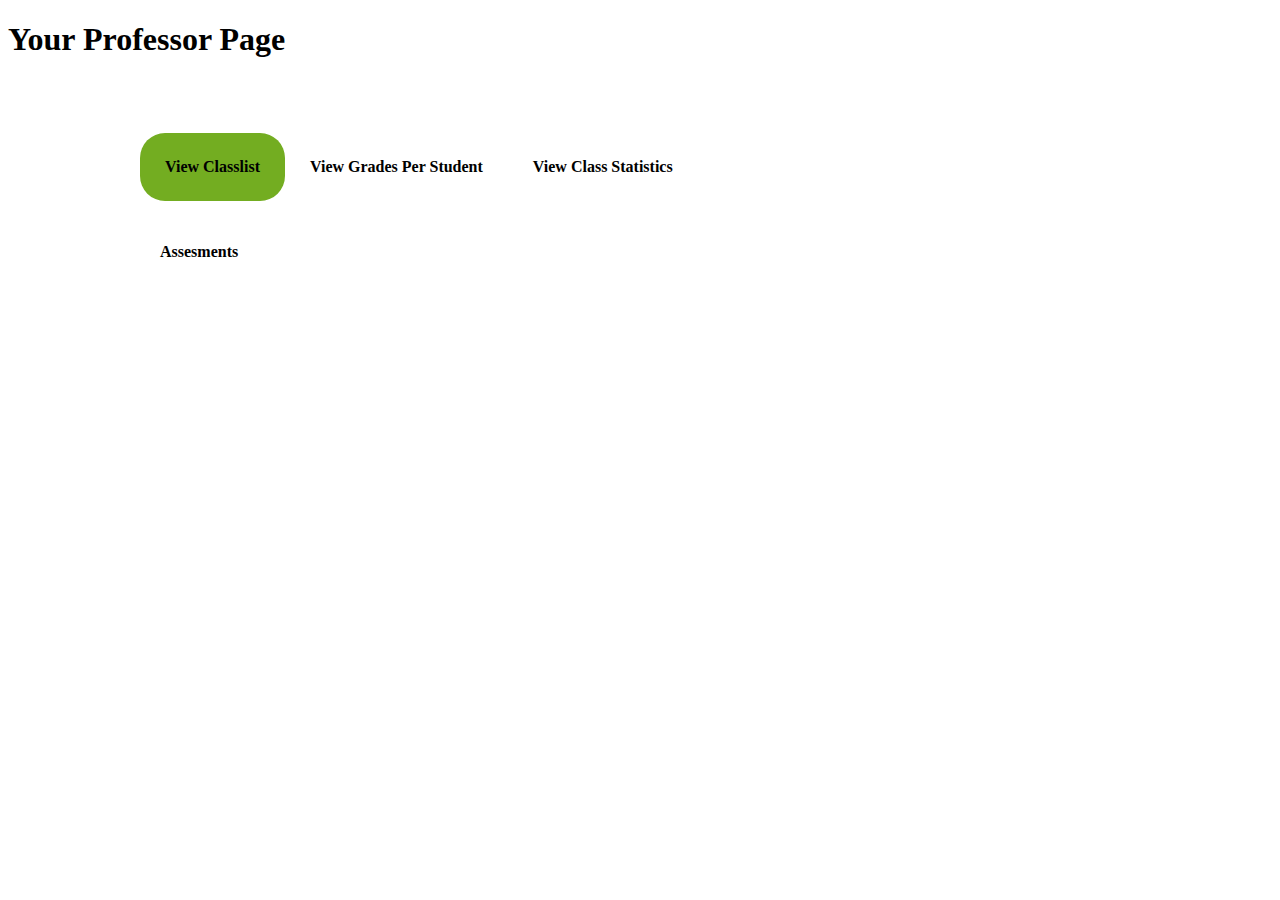
<file: ProfPage.html>
<!DOCTYPE html>
<html>
    <head>
        <title>Student SOEN 287</title>
        <link rel="stylesheet" href="profpage.css">    
      
    </head>
    <body>
        <h1>Your Professor Page</h1>
 <div class="tabs">
    <input type="radio" id="assesments" name="tabs" checked="checked">
    <label for="assesments">View Classlist</label>
    <div class="tab">
        <h4>Assesments</h4>
    </div>
    <input type="radio" id="finalgrade" name="tabs">
    <label for="finalgrade">View Grades Per Student</label>
    <div class="tab">
        <h4>Your Cumulative Final Grade</h4>
    </div>
    <input type="radio" id="statistics" name="tabs">
    <label for="statistics">View Class Statistics</label>
    <div class="tab">
        <h4 style="text-align: left;">Standard Deviation</h4>
        <h4 style="text-align: right; padding-left: 700px;">Rank Percentile</h4>
    </div>
    
 </div>
    </body>
</html>
</file>
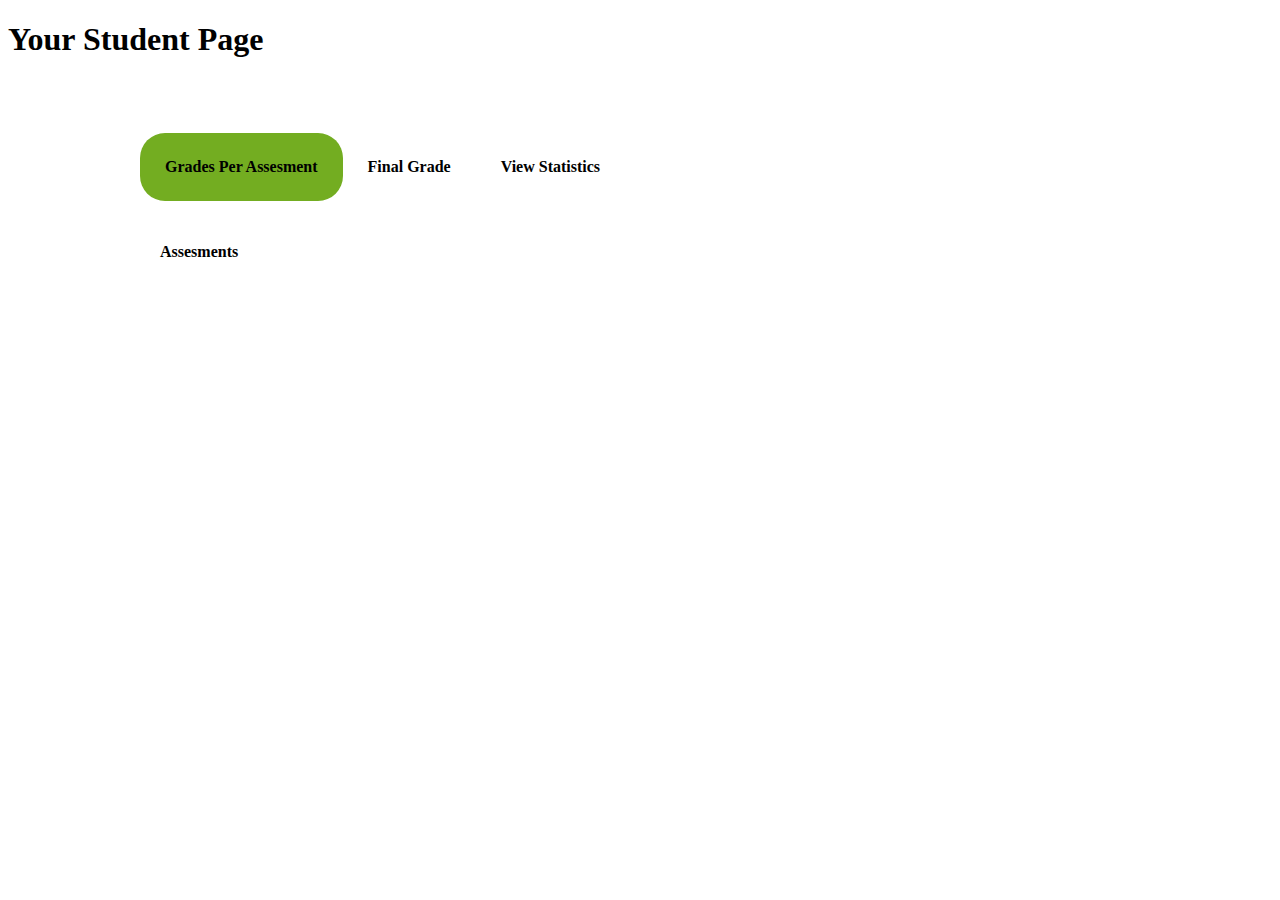
<file: WebsiteProject.html>
<!DOCTYPE html>
<html>
    <head>
        <title>Student SOEN 287</title>
        <link rel="stylesheet" href="webproj.css">    
      
    </head>
    <body>
        <h1>Your Student Page</h1>
 <div class="tabs">
    <input type="radio" id="assesments" name="tabs" checked="checked">
    <label for="assesments">Grades Per Assesment</label>
    <div class="tab">
        <h4>Assesments</h4>
    </div>
    <input type="radio" id="finalgrade" name="tabs">
    <label for="finalgrade">Final Grade</label>
    <div class="tab">
        <h4>Your Cumulative Final Grade</h4>
    </div>
    <input type="radio" id="statistics" name="tabs">
    <label for="statistics">View Statistics</label>
    <div class="tab">
        <h4 style="text-align: left;">Standard Deviation</h4>
        <h4 style="text-align: right; padding-left: 500px;">Rank Percentile</h4>
    </div>
    
 </div>
    </body>
</html>
</file>
<file: profpage.css>
body {
  background: white;
  font-family: Georgia, 'Times New Roman', Times, serif;
}
.tabs {
  display: flex;
  flex-wrap: wrap;
  max-width: 1000px;
  margin: 50px auto;
  padding: 25px;
  

}

.tabs input[type="radio"] {
display: none;

}
.tabs label {
  padding: 25px;
  background: white;
  font-weight: bold;
}
.tabs .tab {
  width: 100%;
  padding: 20px;
  background: white;
  order: 1;
  display: none;

}
.tabs .tab h3 {
  font-size: 3em;
}
.tabs input[type="radio"]:checked + label + .tab {
  display: block;
}
.tabs input[type="radio"]:checked + label {
  border-radius: 25px;
  background: #73AD21;


}
.tabs .tab h4 {
  float:left;
}
</file>
<file: webproj.css>
body {
  background: white;
  font-family: Georgia, 'Times New Roman', Times, serif;
}
.tabs {
  display: flex;
  flex-wrap: wrap;
  max-width: 1000px;
  margin: 50px auto;
  padding: 25px;
  
}

.tabs input[type="radio"] {
display: none;

}
.tabs label {
  padding: 25px;
  background: white;
  font-weight: bold;
}
.tabs .tab {
  width: 100%;
  padding: 20px;
  background: white;
  order: 1;
  display: none;

}
.tabs .tab h3 {
  font-size: 3em;
}
.tabs input[type="radio"]:checked + label + .tab {
  display: block;
}
.tabs input[type="radio"]:checked + label {
  border-radius: 25px;
  background: #73AD21;


}
.tabs .tab h4 {
  float:left;
}
</file>
